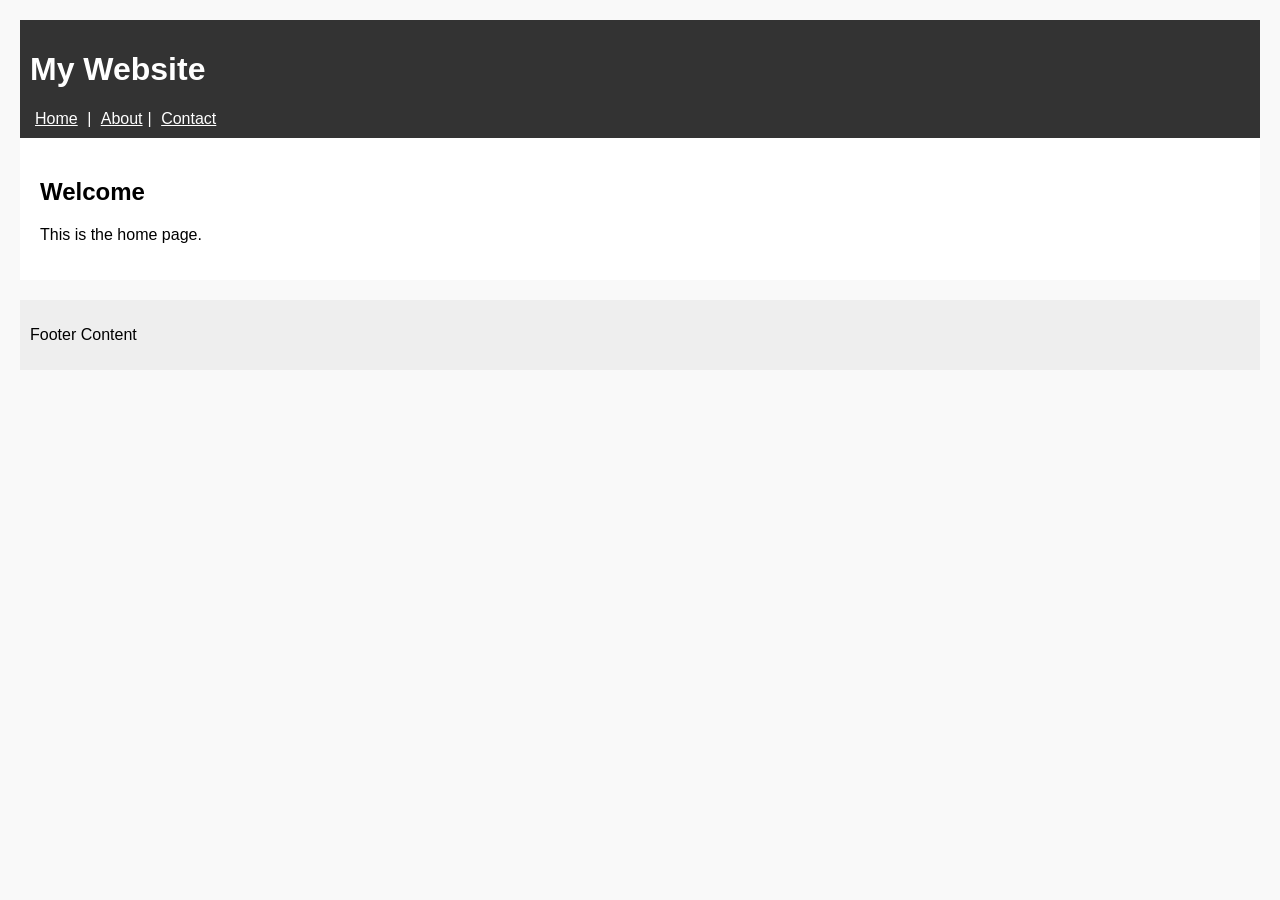
<file: index.html>
<!DOCTYPE html>
<html>
<head>
    <title>Home</title>
    <link rel="stylesheet" href="css/style.css">
</head>
<body>

    <header>
        <h1>My Website</h1>
        <nav>
            <a href="index.html">Home</a> | 
            <a href="about.html">About</a>|
            <a href="contact.html">Contact</a>
        </nav>
    </header>

    <main>
        <h2>Welcome</h2>
        <p>This is the home page.</p>
    </main>

    <footer>
        <p>Footer Content</p>
    </footer>

</body>
</html>
</file>
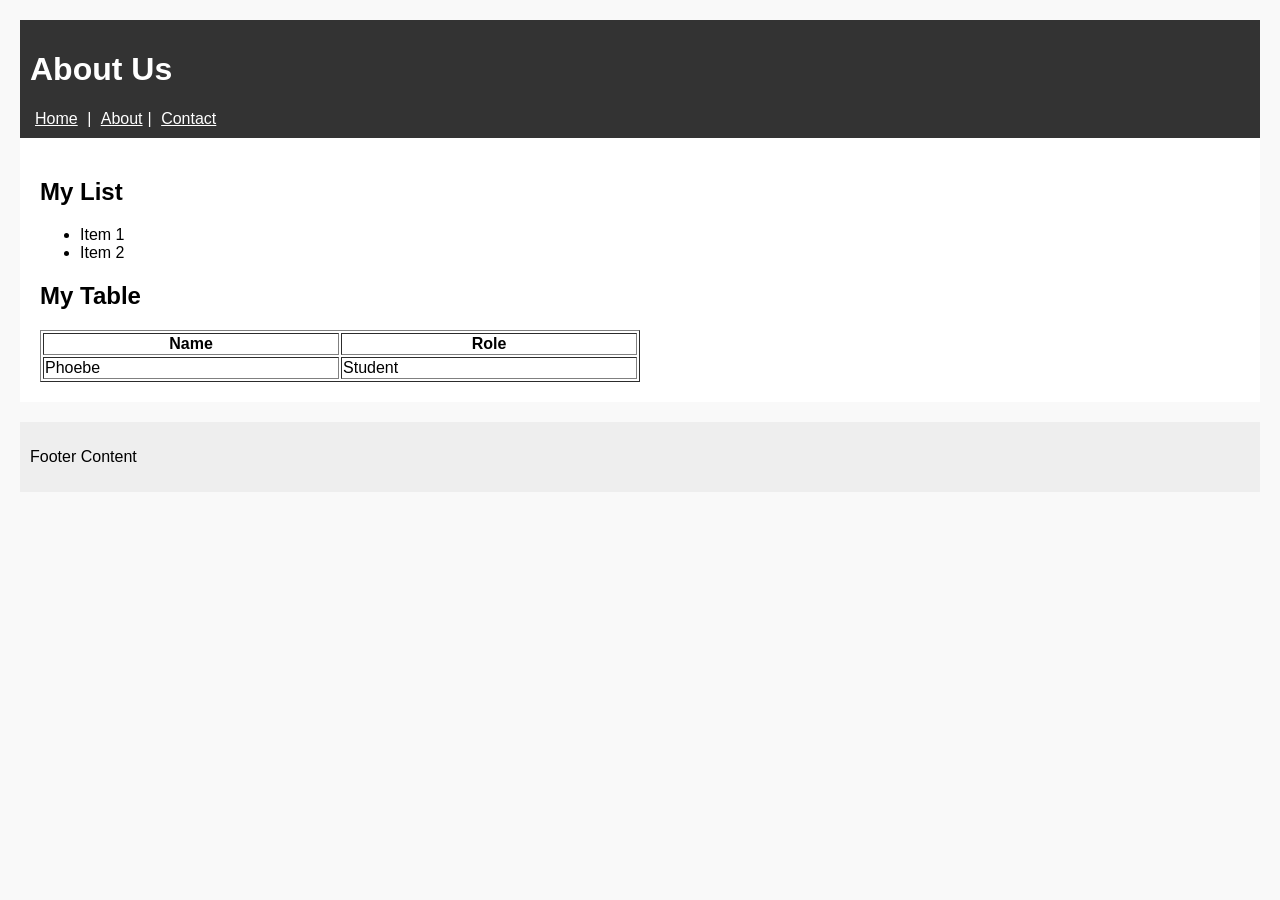
<file: about.html>
<!DOCTYPE html>
<html>
<head>
    <title>About</title>
    <link rel="stylesheet" href="css/style.css">
</head>
<body>

    <header>
        <h1>About Us</h1>
        <nav>
            <a href="index.html">Home</a> | 
            <a href="about.html">About</a>|
            <a href="contact.html">Contact</a>
        </nav>
    </header>

    <main>
        <h2>My List</h2>
        <ul>
            <li>Item 1</li>
            <li>Item 2</li>
        </ul>

        <h2>My Table</h2>
        <table border="1">
            <tr>
                <th>Name</th>
                <th>Role</th>
            </tr>
            <tr>
                <td>Phoebe</td>
                <td>Student</td>
            </tr>
        </table>
    </main>

    <footer>
        <p>Footer Content</p>
    </footer>

</body>
</html>
</file>
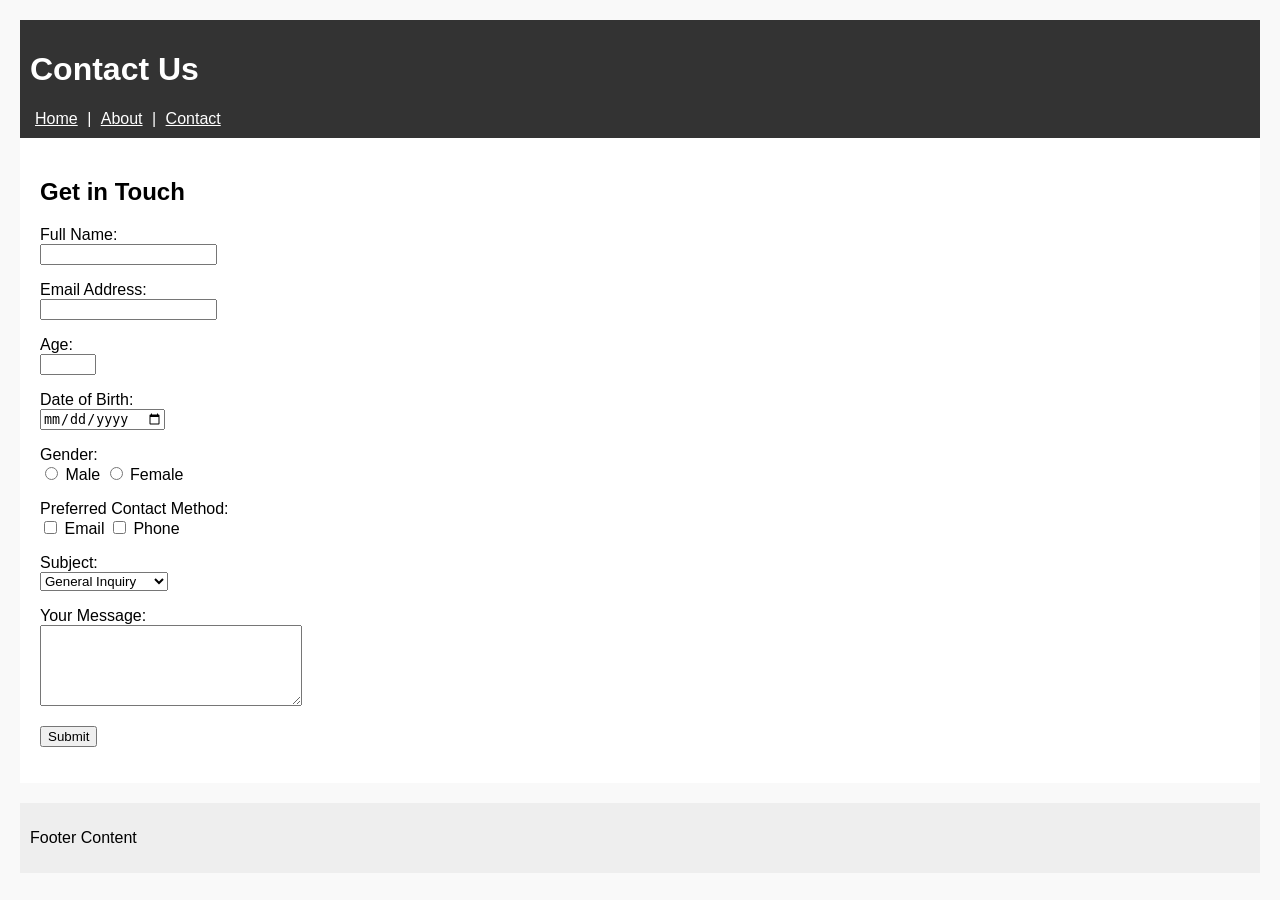
<file: contact.html>
<!DOCTYPE html>
<html lang="en">
<head>
    <meta charset="UTF-8">
    <meta name="viewport" content="width=device-width, initial-scale=1.0">
    <title>Contact Us</title>
    <link rel="stylesheet" href="css/style.css">
</head>
<body>

    <header>
        <h1>Contact Us</h1>
        <nav>
            <a href="index.html">Home</a> | 
            <a href="about.html">About</a> | 
            <a href="contact.html">Contact</a>
        </nav>
    </header>

    <main>
        <h2>Get in Touch</h2>
        <form action="#" method="post">
            
            <!-- 1. Text -->
            <p>
                <label for="fullname">Full Name:</label><br>
                <input type="text" id="fullname" name="fullname" required>
            </p>

            <!-- 2. Email -->
            <p>
                <label for="email">Email Address:</label><br>
                <input type="email" id="email" name="email" required>
            </p>

            <!-- 3. Number -->
            <p>
                <label for="age">Age:</label><br>
                <input type="number" id="age" name="age" min="1" max="100">
            </p>

            <!-- 4. Date -->
            <p>
                <label for="dob">Date of Birth:</label><br>
                <input type="date" id="dob" name="dob">
            </p>

            <!-- 5. Radio buttons -->
            <p>
                <label>Gender:</label><br>
                <input type="radio" id="male" name="gender" value="male">
                <label for="male">Male</label>
                <input type="radio" id="female" name="gender" value="female">
                <label for="female">Female</label>
            </p>

            <!-- 6. Checkboxes -->
            <p>
                <label>Preferred Contact Method:</label><br>
                <input type="checkbox" id="contact_email" name="contact_method" value="email">
                <label for="contact_email">Email</label>
                <input type="checkbox" id="contact_phone" name="contact_method" value="phone">
                <label for="contact_phone">Phone</label>
            </p>

            <!-- 7. Dropdown menu (Select) -->
            <p>
                <label for="subject">Subject:</label><br>
                <select id="subject" name="subject">
                    <option value="general">General Inquiry</option>
                    <option value="support">Technical Support</option>
                    <option value="feedback">Feedback</option>
                </select>
            </p>

            <!-- 8. Large text box (Textarea) -->
            <p>
                <label for="message">Your Message:</label><br>
                <textarea id="message" name="message" rows="5" cols="30" required></textarea>
            </p>

            <p>
                <button type="submit">Submit</button>
            </p>

        </form>
    </main>

    <footer>
        <p>Footer Content</p>
    </footer>

</body>
</html>
</file>
<file: css/style.css>
body {
    font-family: sans-serif;
    margin: 20px;
    background-color: #f9f9f9;
}

header {
    background-color: #333;
    color: white;
    padding: 10px;
}

header a {
    color: white;
    margin: 0 5px;
}

main {
    padding: 20px;
    background: white;
}

table {
    width: 50%;
    margin-top: 10px;
}

footer {
    margin-top: 20px;
    background-color: #eee;
    padding: 10px;
}
</file>
